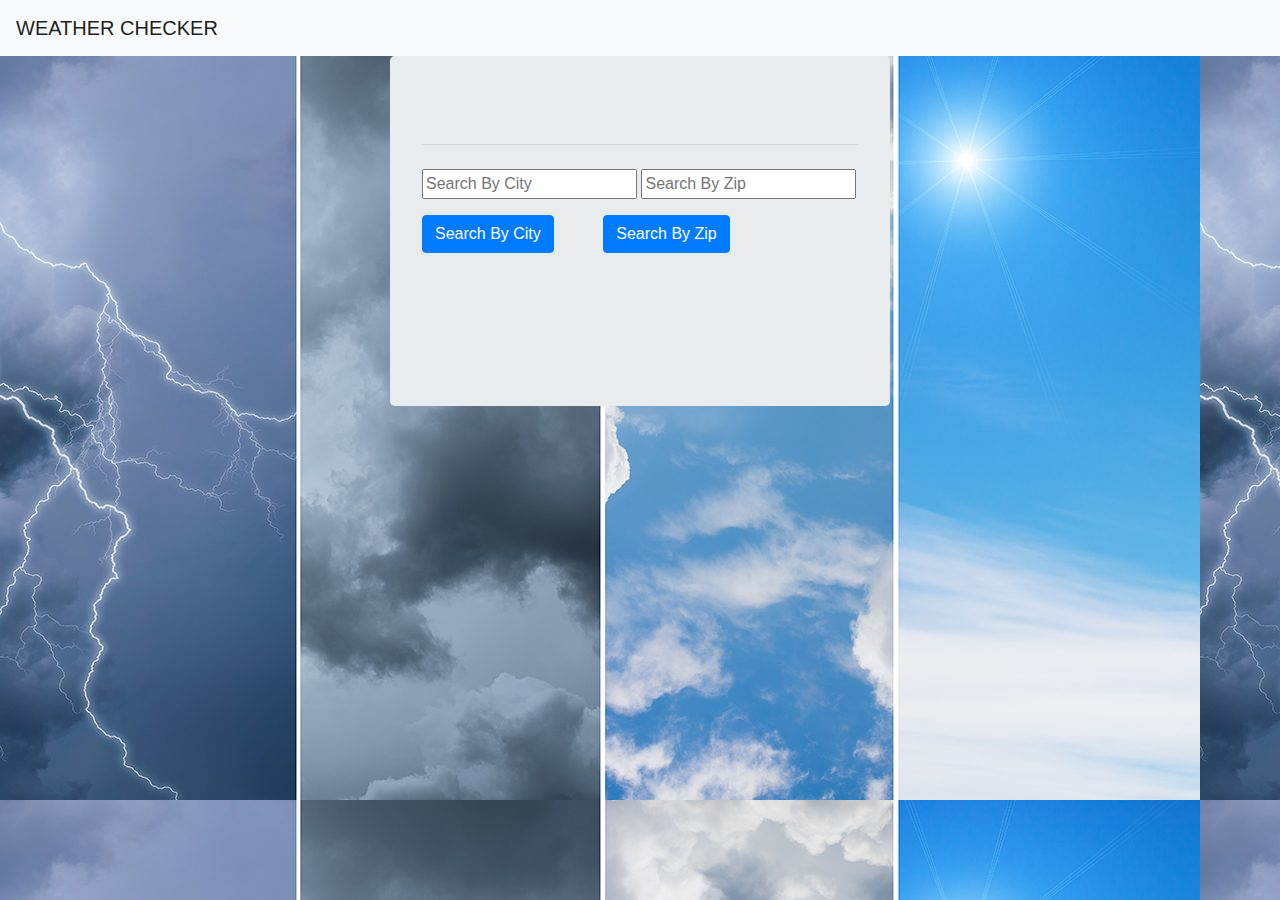
<file: index.html>
<!DOCTYPE html>
<html lang="en">
<head>
    <!-- External CSS Page-->
    <link rel="stylesheet" href="styles.css">
    <!-- Bootstrap -->
    <link rel="stylesheet" href="https://stackpath.bootstrapcdn.com/bootstrap/4.3.1/css/bootstrap.min.css" integrity="sha384-ggOyR0iXCbMQv3Xipma34MD+dH/1fQ784/j6cY/iJTQUOhcWr7x9JvoRxT2MZw1T" crossorigin="anonymous">
    
    <!-- Bootstrap JQuery -->
    <script src="https://ajax.googleapis.com/ajax/libs/jquery/3.5.1/jquery.min.js"></script>

    <!-- Font Awesome -->
    <link rel="stylesheet" href="https://use.fontawesome.com/releases/v5.7.2/css/all.css" integrity="sha384-fnmOCqbTlWIlj8LyTjo7mOUStjsKC4pOpQbqyi7RrhN7udi9RwhKkMHpvLbHG9Sr" crossorigin="anonymous">

    
    <title>Weather</title>
</head>
<body>

    <!-- Navbar -->
    <nav class="navbar navbar-light bg-light">
        <a class="navbar-brand" href="#">
            <i class="fas fa-poo-storm fa-3x"></i>
            WEATHER CHECKER
        </a> 
    </nav>


    <!-- Weather Info -->
    <div>
        <div class="jumbotron boxSize danger-bg">
            <h1 class="display-4" id="citySelection"></h1>
            <div id="dumpInfo"></div>
            
            <hr class="my-4">

    <!-- Search Form -->
            <div>
                <div class="form-group">
                    <input type="text" class="form" id="searchByCity" aria-describedby="" placeholder="Search By City">
                    <input type="number" class="form" id="searchByZip" aria-describedby="" placeholder="Search By Zip">
                </div>
                <button type="submit" class="btn btn-primary" id="cityButton">Search By City</button>   
                <button type="submit" class="btn btn-primary btnBox" id="zipButton" margin-auto >Search By Zip</button>
                
            </div>
        
        </div> <!-- Jumbotron -->

    </div> <!-- Container -->

<script src="script.js"></script>
</body>
</html>
</file>
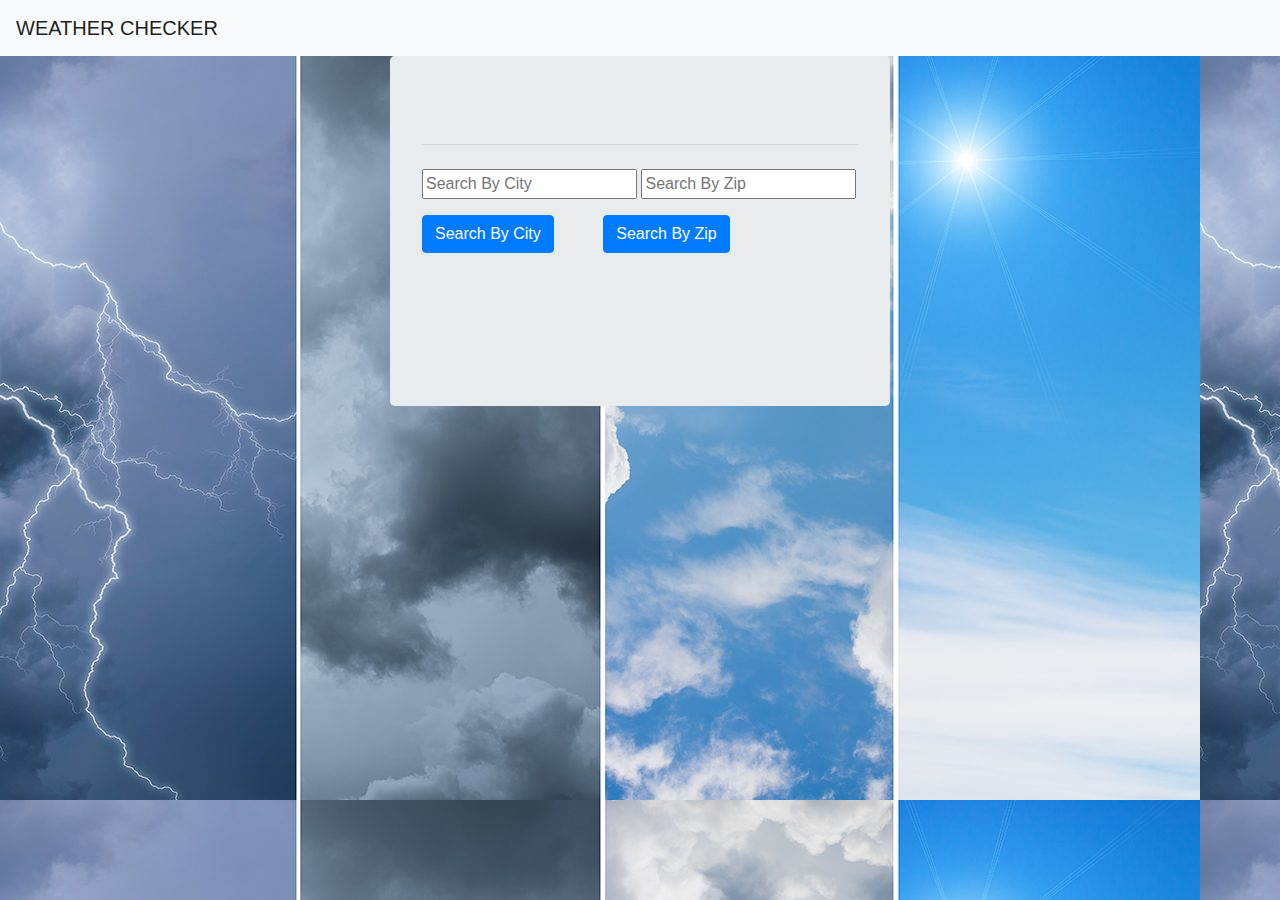
<file: weatherApp.html>
<!DOCTYPE html>
<html lang="en">
<head>
    <!-- External CSS Page-->
    <link rel="stylesheet" href="weather.css">
    <!-- Bootstrap -->
    <link rel="stylesheet" href="https://stackpath.bootstrapcdn.com/bootstrap/4.3.1/css/bootstrap.min.css" integrity="sha384-ggOyR0iXCbMQv3Xipma34MD+dH/1fQ784/j6cY/iJTQUOhcWr7x9JvoRxT2MZw1T" crossorigin="anonymous">
    
    <!-- Bootstrap JQuery -->
    <script src="https://ajax.googleapis.com/ajax/libs/jquery/3.5.1/jquery.min.js"></script>

    <!-- Font Awesome -->
    <link rel="stylesheet" href="https://use.fontawesome.com/releases/v5.7.2/css/all.css" integrity="sha384-fnmOCqbTlWIlj8LyTjo7mOUStjsKC4pOpQbqyi7RrhN7udi9RwhKkMHpvLbHG9Sr" crossorigin="anonymous">

    <script type="text/javascript">
        // confirm document is ready
        $(document).ready(function () {
            console.log("ready!");
        

        var apiKey = '7be341ddd5b59ee44a44b57480ada5f5';
        var cButton = document.getElementById("cityButton");
        var zButton = document.getElementById("zipButton");
        var infoBody = document.getElementById("dumpInfo");
        var searchArray = []; // <-- array to store user queries
        

        // Search by City button
        cButton.addEventListener('click', function() {
            var searchByCity = document.getElementById("searchByCity").value;
            document.getElementById("citySelection").innerHTML = searchByCity;
            $.get(`https://api.openweathermap.org/data/2.5/weather?q=${searchByCity}&appid=${apiKey}&units=imperial`, function(data) {
                console.log(data);
                console.log(searchByCity);
                getData(data);
            }) 
         
        });


        // Search by Zip Code button
        zButton.addEventListener('click', function() {
            var searchByZip = document.getElementById("searchByZip").value;
            document.getElementById("citySelection").innerHTML = searchByZip;
            if (searchByZip.length > 5) {
                alert("Invalid Zip");
            } else {
                $.get(`https://api.openweathermap.org/data/2.5/weather?q=${searchByZip}&appid=${apiKey}&units=imperial`, function (data) {
                getData(data);
                console.log(data);
                console.log(searchByZip);
                searchArray.push(searchByZip);
                
                })      
            }  
        })
        

        // ------------------ Functions --------------------------- //
        function getData(data) {   
            infoBody.innerHTML = '';
            var temp = data.main.temp;
            var feelsLike = data.main.feels_like;
            var humid = data.main.humidity;
            var weatherDesc = data.weather[0].description
            
            // using template literal to append items
            var wInfo = 
                `
                <div class="info">
                    <p>Temp: ${temp}°F<p>
                    <p>Feels like: ${feelsLike}°F | Humidity: ${humid}% | Type: ${weatherDesc}</p>
                </div>
                
                `  
            // not appending since there is no child but concatenating
            infoBody.innerHTML += wInfo;
        }      
        
    }); // <--- end of document readiness check
    </script>

    <style>
    
    </style>
    
    <title>Weather</title>
</head>
<body>

    <!-- Navbar -->
    <nav class="navbar navbar-light bg-light">
        <a class="navbar-brand" href="#">
            <i class="fas fa-poo-storm fa-3x"></i>
            WEATHER CHECKER
        </a> 
    </nav>


    <!-- Weather Info -->
    <div>
        <div class="jumbotron boxSize danger-bg">
            <h1 class="display-4" id="citySelection"></h1>
            <div id="dumpInfo"></div>
            
            <hr class="my-4">

    <!-- Search Form -->
            <div>
                <div class="form-group">
                    <input type="text" class="form" id="searchByCity" aria-describedby="" placeholder="Search By City">
                    <input type="number" class="form" id="searchByZip" aria-describedby="" placeholder="Search By Zip">
                </div>
                <button type="submit" class="btn btn-primary" id="cityButton">Search By City</button>   
                <button type="submit" class="btn btn-primary btnBox" id="zipButton" margin-auto >Search By Zip</button>
                
            </div>
        
        </div> <!-- Jumbotron -->

    </div> <!-- Container -->

</body>
</html>
</file>
<file: styles.css>
/* CSS Stylesheet */


body {
    background-image: url("img/weatherMix.jpg");
    background-color:cornflowerblue;
}


.jumbotron .container {
    margin-top: 100px;
}


.btnBox {
    margin-left: 45px;
    
}

.boxSize {  
    height: 350px;
    width: 500px;
    justify-content: center;
    margin top: 1000px;
    padding left: 500px;
    margin: auto; 
}
</file>
<file: weather.css>
/* CSS Stylesheet */


body {
    background-image: url("img/weatherMix.jpg");
    background-color:cornflowerblue;
}


.jumbotron .container {
    margin-top: 100px;
}


.btnBox {
    margin-left: 45px;
    
}

.boxSize {  
    height: 350px;
    width: 500px;
    justify-content: center;
    margin top: 1000px;
    padding left: 500px;
    margin: auto; 
}
</file>
